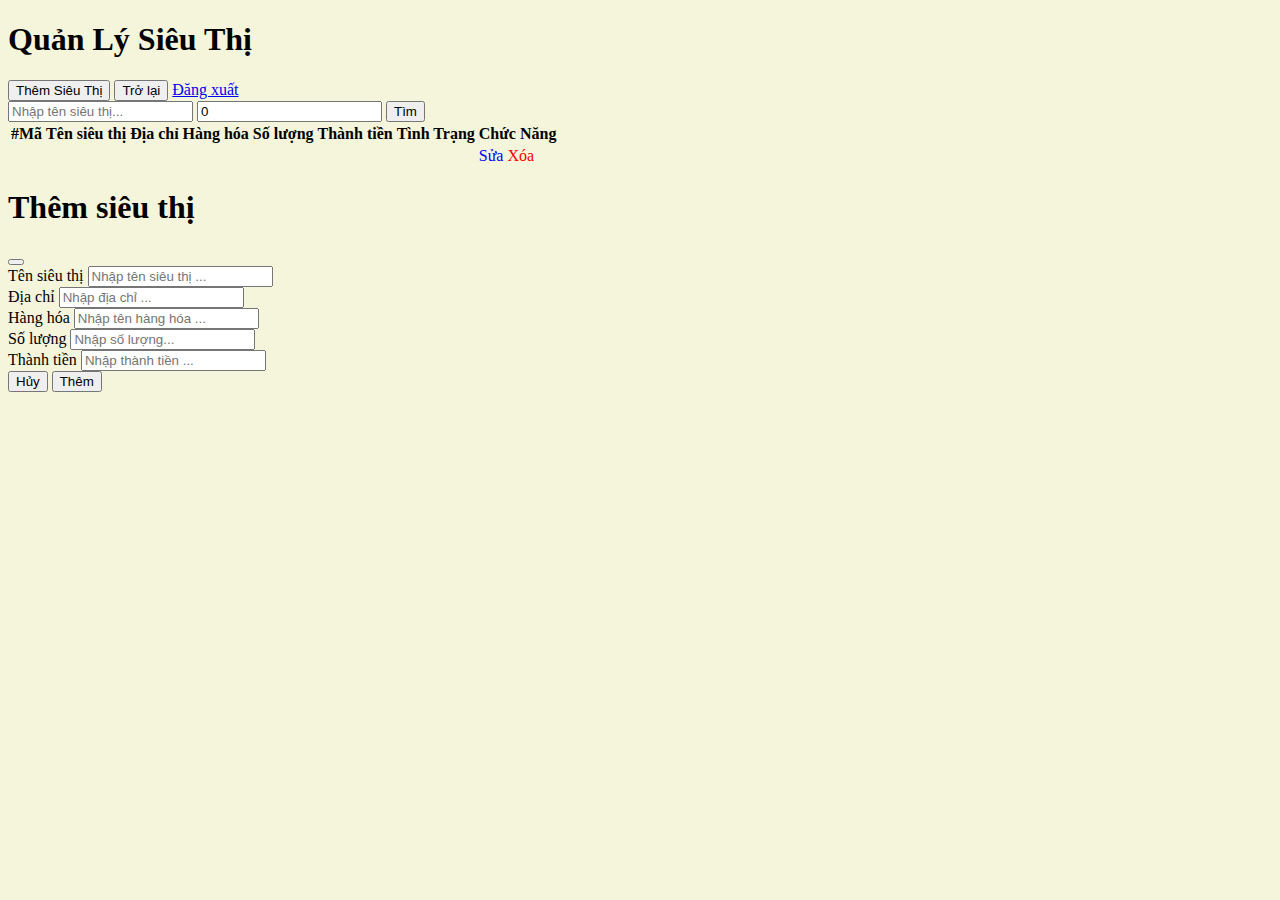
<file: QLSieuThi/src/main/resources/templates/index.html>
<!DOCTYPE html>
<html>
<head>
	<meta charset="UTF-8">
	<title>Quản lý Siêu thị</title>
	<link href="https://cdn.jsdelivr.net/npm/bootstrap@5.3.2/dist/css/bootstrap.min.css" rel="stylesheet"integrity="sha384-T3c6CoIi6uLrA9TneNEoa7RxnatzjcDSCmG1MXxSR1GAsXEV/Dwwykc2MPK8M2HN" crossorigin="anonymous">
	<link rel="stylesheet" href="https://cdn.datatables.net/1.13.6/css/jquery.dataTables.css" />
</head>
<body style="background-color: beige;">
	<div class="container">
		<h1 class="text-center">Quản Lý Siêu Thị</h1>
		<!-- Button trigger modal -->
		<button type="button" class="btn btn-primary" data-bs-toggle="modal" data-bs-target="#add">
			Thêm Siêu Thị
		</button>
		 <button onclick="goBack()" type="button" class="btn btn-primary" data-bs-toggle="modal" data-bs-target="#add">Trở lại</button> 
		<a href="/" th:href="@{/login}" class="btn btn-danger">Đăng xuất</a>


    <script>
        function goBack() {
            window.history.back();
        }
    </script>
<form th:action="@{/search}" method="get" class="mb-3">
    <div class="input-group">
        <input type="text" class="form-control" name="tenst" placeholder="Nhập tên siêu thị...">
        <input type="number" name="soluong" class="form-control" value="0" placeholder="Nhập số lượng...">
        <button type="submit" class="btn btn-info">
            <i class="bi bi-search"></i> Tìm
        </button>
    </div>
</form>


		<table class="table table-striped" id="myTable">
			<thead>
				<tr>
					<th scope="col">#Mã</th>
					<th scope="col">Tên siêu thị</th>
					<th scope="col">Địa chỉ</th>
					<th scope="col">Hàng hóa</th>
					<th scope="col">Số lượng</th>
					<th scope="col">Thành tiền</th>
					<th scope="col">Tình Trạng</th>
					<th>Chức Năng</th>
				</tr>
			</thead>
			<tbody>
				<tr th:each="b :${list}">
					<td th:text="${b.mast}"></td>
					<td th:text="${b.tenst}"></td>
					<td th:text="${b.diachi}"></td>
					<td th:text="${b.hanghoa}"></td>
					<td th:text="${b.soluong}"></td>
					<td th:text="${b.thanhtien}"></td>
					<td th:text="${b.soluong >= 100 ? 'Nhiều':(b.soluong >= 50 ? 'Trung bình' : 'Ít')}"></td>
					<td>
						<a style="color:blue" th:href="@{/edit/{id}(id=${b.mast})}">Sửa</a>
						<a style="color:red" th:href="@{/delete/{id}(id=${b.mast})}">Xóa</a>
					</td>

				</tr>
			</tbody>
		</table>
	</div>


	<!-- Modal -->
	<div class="modal fade" id="add" data-bs-backdrop="static" data-bs-keyboard="false" tabindex="-1"aria-labelledby="staticBackdropLabel" aria-hidden="true">
		<div class="modal-dialog">
			<div class="modal-content">
				<form th:action="@{/save}" method="post">
					<div class="modal-header">
						<h1 class="modal-title fs-5" id="staticBackdropLabel">Thêm siêu thị</h1>
						<button type="button" class="btn-close" data-bs-dismiss="modal" aria-label="Close"></button>
					</div>
					<div class="modal-body">
						<div class="mb-3">
							<label class="form-label">Tên siêu thị</label>
							<input type="text" class="form-control" name="tenst" placeholder="Nhập tên siêu thị ...">
						</div>
						<div class="mb-3">
							<label class="form-label">Địa chỉ</label>
							<input type="text" class="form-control" name="diachi" placeholder="Nhập địa chỉ ...">
						</div>
						<div class="mb-3">
							<label class="form-label">Hàng hóa</label>
							<input type="text" class="form-control" name="hanghoa" placeholder="Nhập tên hàng hóa ...">
						</div>
						<div class="mb-3">
							<label class="form-label">Số lượng</label>
							<input type="number" class="form-control" name="soluong" placeholder="Nhập số lượng...">
						</div>
						<div class="mb-3">
							<label class="form-label">Thành tiền</label>
							<input type="number" class="form-control" name="thanhtien" placeholder="Nhập thành tiền ...">
						</div>
					</div>
					<div class="modal-footer">
						<button type="button" class="btn btn-secondary" data-bs-dismiss="modal">Hủy</button>
						<button type="submit" class="btn btn-primary">Thêm</button>
					</div>
				</form>
			</div>
		</div>
	</div>
	<script src="https://cdn.jsdelivr.net/npm/bootstrap@5.3.2/dist/js/bootstrap.bundle.min.js"
		integrity="sha384-C6RzsynM9kWDrMNeT87bh95OGNyZPhcTNXj1NW7RuBCsyN/o0jlpcV8Qyq46cDfL"
		crossorigin="anonymous"></script>

</body>

</html>
</file>
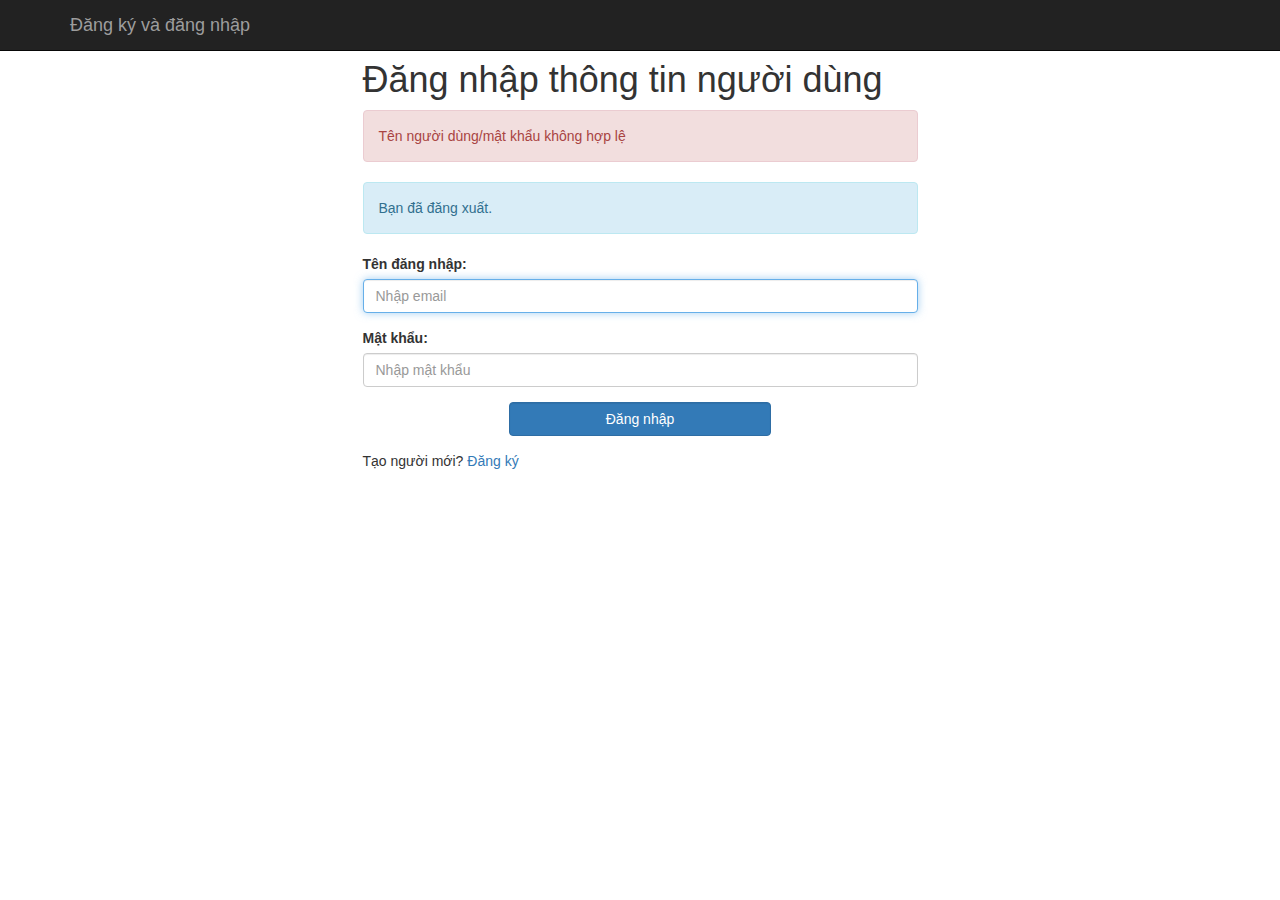
<file: QLSieuThi/src/main/resources/templates/login.html>
<!DOCTYPE html>
<html>
<head>
    <meta charset="UTF-8">
    <title>Đăng ký và đăng nhập ứng dụng</title>
    <link rel="stylesheet"
          href="https://maxcdn.bootstrapcdn.com/bootstrap/3.3.7/css/bootstrap.min.css"
          integrity="sha384-BVYiiSIFeK1dGmJRAkycuHAHRg32OmUcww7on3RYdg4Va+PmSTsz/K68vbdEjh4u"
          crossorigin="anonymous">
</head>
<body>
    <!-- Create navigation bar (header) -->
    <nav class="navbar navbar-inverse navbar-fixed-top">
        <div class="container">
            <div class="navbar-header">
                <button type="button" class="navbar-toggle collapsed"data-toggle="collapse" data-target="#navbar" aria-expanded="false"aria-controls="navbar">
                    <span class="sr-only">Toggle navigation</span>
                    <span class="icon-bar"></span>
                    <span class="icon-bar"></span>
                    <span class="icon-bar"></span>
                </button>
                <a class="navbar-brand" href="#" th:href="@{/}">Đăng ký và đăng nhập</a>
            </div>
        </div>
    </nav>
    <br>
    <br>
    <div class="container">
        <div class="row">
            <div class="col-md-6 col-md-offset-3">
                <h1>Đăng nhập thông tin người dùng</h1>
                <form th:action="@{/login}" method="post">
                    <!-- Error message -->
                    <div th:if="${param.error}" class="alert alert-danger">
                        Tên người dùng/mật khẩu không hợp lệ
                    </div>
                    <!-- Logout message -->
                    <div th:if="${param.logout}" class="alert alert-info">
                        Bạn đã đăng xuất.
                    </div>
                    <div class="form-group">
                        <label for="username">Tên đăng nhập:</label>
                        <input type="text" class="form-control" id="username" name="username" placeholder="Nhập email" autofocus="autofocus">
                    </div>
                    <div class="form-group">
                        <label for="password">Mật khẩu:</label>
                        <input type="password" id="password" name="password" class="form-control" placeholder="Nhập mật khẩu" />
                    </div>
                    <div class="form-group">
                        <div class="row">
                            <div class="col-sm-6 col-sm-offset-3">
                                <input type="submit" name="login-submit" id="login-submit" class="form-control btn btn-primary" value="Đăng nhập" />
                            </div>
                        </div>
                    </div>
                </form>
                <div class="form-group">
                    <span>Tạo người mới? <a href="/" th:href="@{/registration}">Đăng ký</a></span>
                </div>
            </div>
        </div>
    </div>
</body>
</html>
</file>
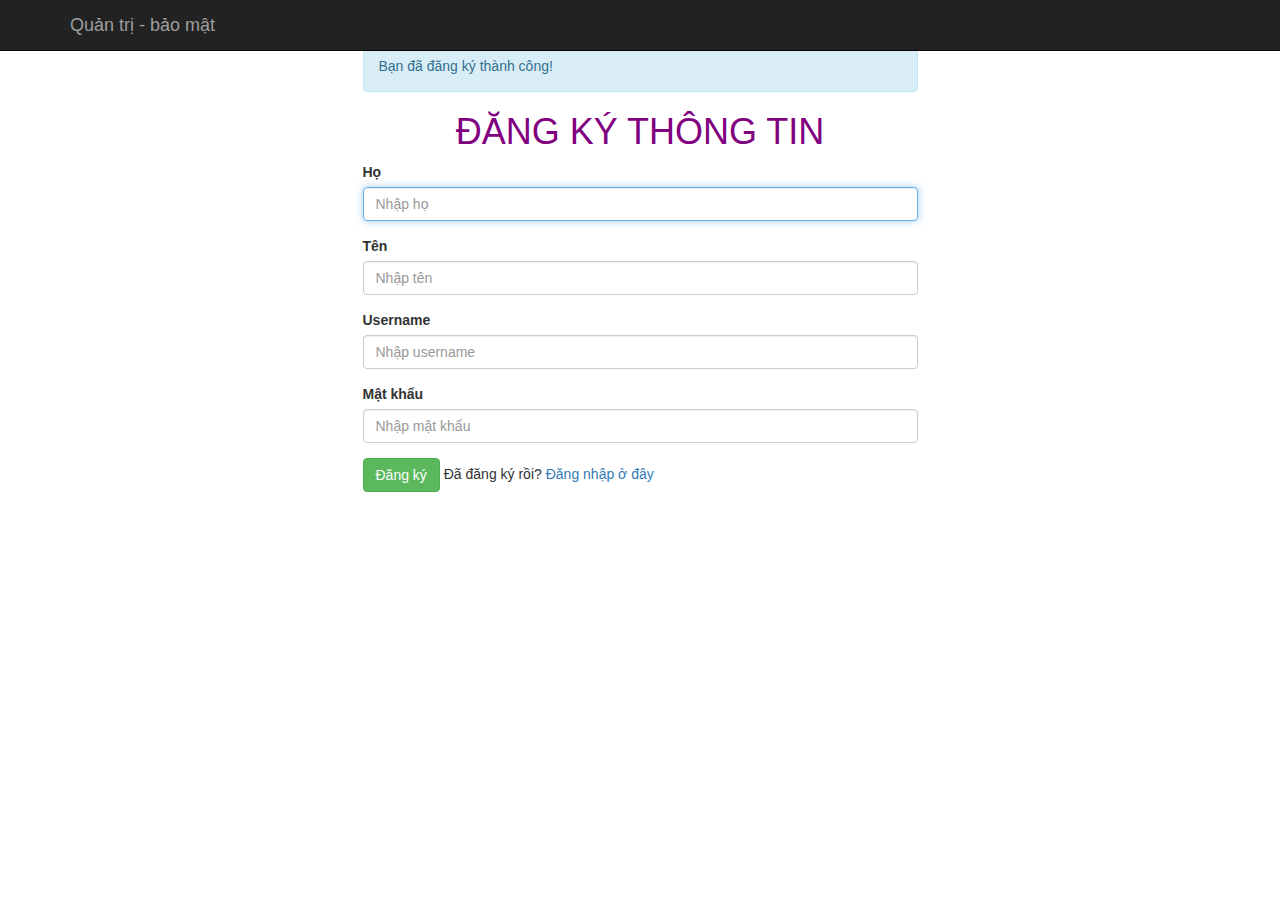
<file: QLSieuThi/src/main/resources/templates/registration.html>
<!DOCTYPE html>
<html>
<head>
    <meta charset="UTF-8">
    <title>Đăng ký</title>
    <link rel="stylesheet"
        href="https://maxcdn.bootstrapcdn.com/bootstrap/3.3.7/css/bootstrap.min.css"
        integrity="sha384-BVYiiSIFeK1dGmJRAkycuHAHRg32OmUcww7on3RYdg4Va+PmSTsz/K68vbdEjh4u"
        crossorigin="anonymous">
</head>
<body>
    <!-- Create navigation bar (header) -->
    <nav class="navbar navbar-inverse navbar-fixed-top">
        <div class="container">
            <div class="navbar-header">
                <button type="button" class="navbar-toggle collapsed"data-toggle="collapse" data-target="#navbar" aria-expanded="false"aria-controls="navbar">
                    <span class="sr-only">Toggle navigation</span>
                    <span class="icon-bar"></span>
                    <span class="icon-bar"></span>
                    <span class="icon-bar"></span>
                </button>
                <a class="navbar-brand" href="#" th:href="@{/}">Quản trị - bảo mật</a>
            </div>
        </div>
    </nav>
    <br>
    <br>
    <!-- Create registration form -->
    <div class="container">
        <div class="row">
            <div class="col-md-6 col-md-offset-3">
                <!-- Success message -->
                <div th:if="${param.success}" class="alert alert-info">
                    Bạn đã đăng ký thành công!
                </div>
                <h1 style="color: purple;" align="center">ĐĂNG KÝ THÔNG TIN</h1>
                <form th:action="@{/registration}" method="post" th:object="${user}">
                    <div class="form-group">
                        <label class="control-label" for="firstName">Họ</label>
                        <input id="firstName" class="form-control" th:field="*{firstName}" placeholder="Nhập họ" autofocus="autofocus" />
                    </div>
                    <div class="form-group">
                        <label class="control-label" for="lastName">Tên</label>
                        <input id="lastName" class="form-control" th:field="*{lastName}" placeholder="Nhập tên" autofocus="autofocus" />
                    </div>
                    <div class="form-group">
                        <label class="control-label" for="email">Username</label>
                        <input id="email" class="form-control" th:field="*{email}" placeholder="Nhập username" autofocus="autofocus" />
                    </div>
                    <div class="form-group">
                        <label class="control-label" for="password">Mật khẩu</label>
                        <input id="password" class="form-control" type="password" th:field="*{password}" placeholder="Nhập mật khẩu" autofocus="autofocus" />
                    </div>
                    <div class="form-group">
                        <button type="submit" class="btn btn-success">Đăng ký</button>
                        <span>Đã đăng ký rồi? <a href="/" th:href="@{/login}">Đăng nhập ở đây</a></span>
                    </div>
                </form>
            </div>
        </div>
    </div>
</body>
</html>
</file>
